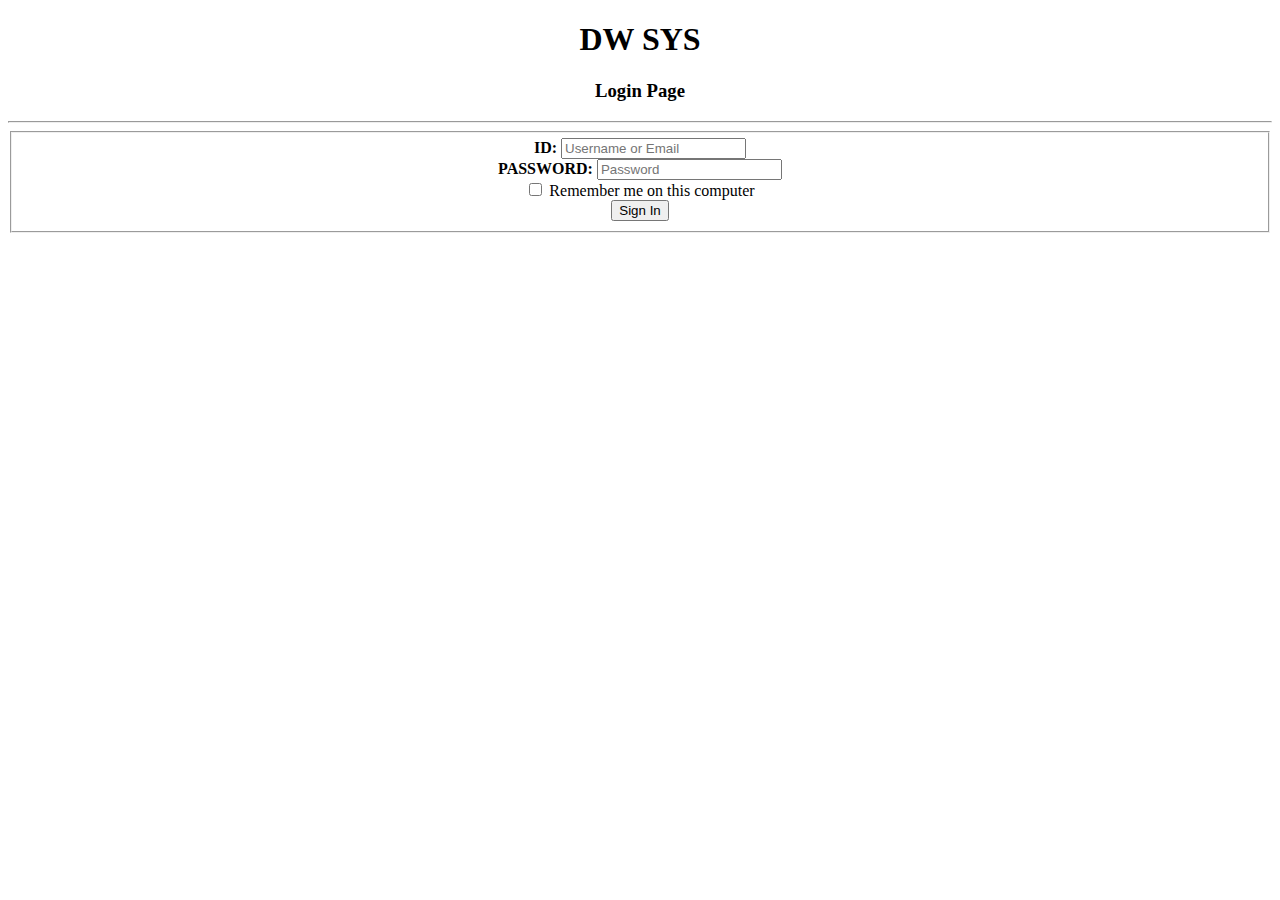
<file: bbs/bin/static/index.html>
<!DOCTYPE HTML>
<html>
<head>
<title>Login Page</title>
<meta charset="utf-8">
</head>
<body>
    <div id="login-title-area" style="text-align:center">
        <h1>DW SYS</h1>
        <h3>Login Page</h3>
    </div>

    <hr />
    <form action="/login/" method="post" style="text-align:center" >
            <fieldset>
            <div id="login-input-area">
                <div id="input-area-id">
                    <b>ID:</b> <input type="text" name="user_id"
                        placeholder="Username or Email" />
                </div>

                <div id="input-area-pwd">
                    <b>PASSWORD:</b> <input type="password" name="user_pwd"
                        placeholder="Password" />
                </div>
                
                <div id="remember_me">
                    <input type="checkbox" name="remember_me" id="remember_me">
                    Remember me on this computer
                </div>
                
                <div id="input-area-submit">
                    <input type="submit" value="Sign In" />
                </div>
            </div>
        </fieldset>
    </form>
</body>
</html>
</file>
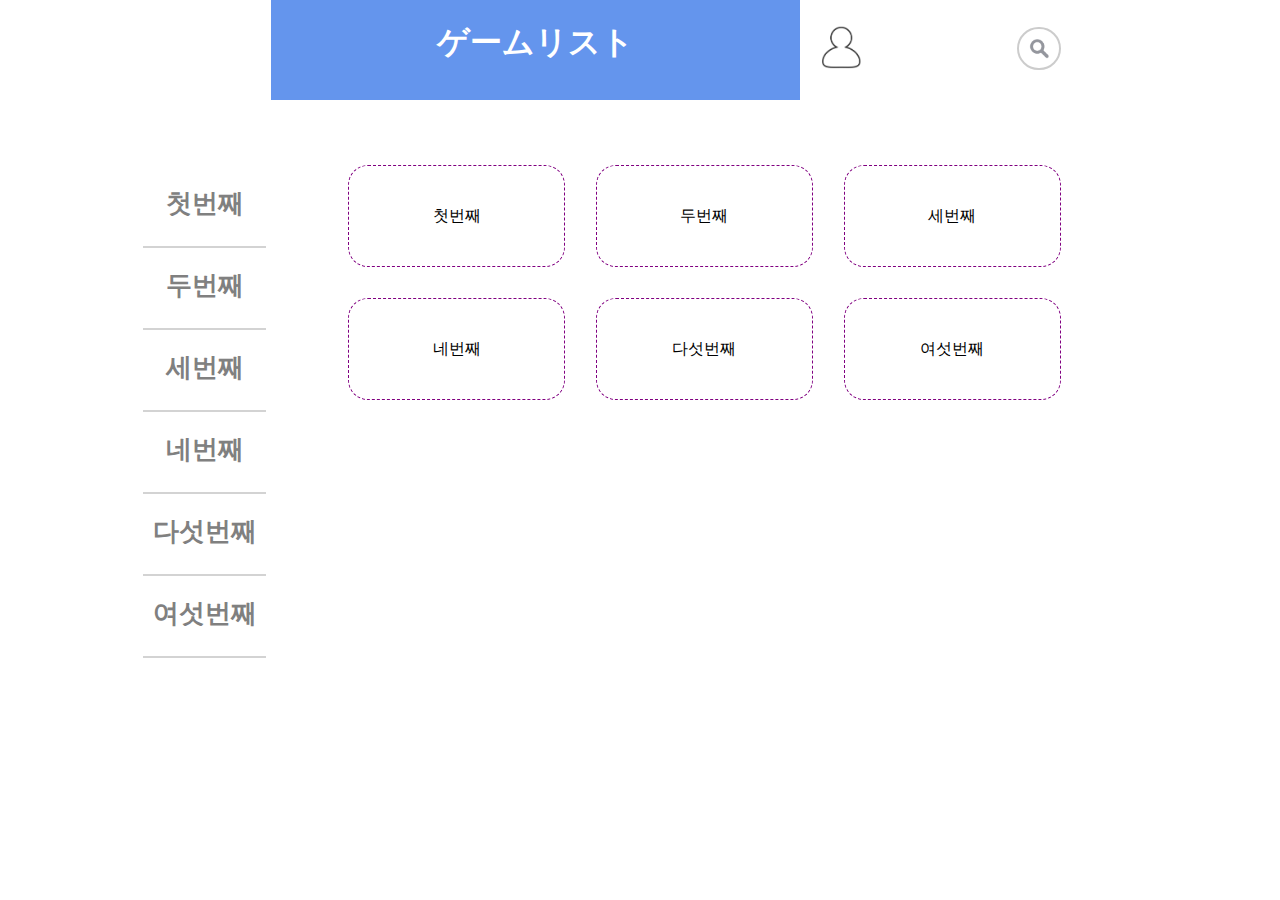
<file: bbs/src/main/resources/static/test.html>
<!DOCTYPE html>
<html>
<meta charset="utf-8">

<head>
    <link rel="stylesheet" type="text/css" href="test.css">
    <title>Test page</title>
</head>

<body>
    <div id="header">
        <div id="header-title">
            <h1> ゲームリスト </h1>
        </div>

        <div id="header-user">
            <a href="">
                <img src="image/user-icon.png" />
            </a>
        </div>

        <div id="header-search">
            <input type="text" name="search" placeholder="Search.." />
        </div>
    </div>

    <div id="left-nav">
        <ul>
            <li><a href="test.html">첫번째</a></li>
            <li><a href="test.html">두번째</a></li>
            <li><a href="test.html">세번째</a></li>
            <li><a href="test.html">네번째</a></li>
            <li><a href="test.html">다섯번째</a></li>
            <li><a href="test.html">여섯번째</a></li>
        </ul>
    </div>

    <div id="main-contents">
        <div>첫번째</div>
        <div>두번째</div>
        <div>세번째</div>
        <div>네번째</div>
        <div>다섯번째</div>
        <div>여섯번째</div>
    </div>
</body>

</html>
</file>
<file: bbs/src/main/resources/static/test.css>
body{
	margin: auto;
	width: 80%;
}

body div{
	/*border: 1px solid red;*/
    overflow: hidden;
}

#header {
    margin: auto;
    float: right;
    width:86%;
    margin-bottom: 50px;
}
#header div{
    /*border: 2px dashed cyan;*/
    float: left;
    height: 100px;
}

#header-title{
    width: 60%;
    color: white;
    text-align: center;
    background-color: cornflowerblue;

    }

#header-user{
    padding-left: 2%;
    padding-right: 2%;

}

#header-user img{
    padding-top: 25px;

    width: 50px;
    height: auto;

}

#header-search{
    width: 20%;
}

#header-search input[type=text]{
    float: right;

    width: 1%;
    border-radius: 25px;
    border:2px solid #ccc;

    box-sizing: border-box;
    margin-top: 27px;
    padding: 12px 0px 12px 40px;

    background-image: url('image/search-icon.png');
    background-repeat: no-repeat;
    background-position: 10px;
    background-size: 20px 20px;

    -webkit-transition: width 0.4s ease-in-out;
    transition: width 0.4s ease-in-out;
    }

    #header-search input[type-text]:focus {
        width : 100%;
    }

/*왼쪽 메뉴*/
#left-nav {
    float: left;
    width: 15%;
}

/*좌측의 빈칸 없애기*/
#left-nav ul{
    list-style: none;
    padding-left:0px;
    width: 100%;
}

/* 테투리 색깔, 두께, 각 메뉴별 높이, 메뉴별 공간, */
#left-nav ul li{
    border-bottom: 2px solid lightgrey;

    height: 40px;

    padding-top: 20px;
    padding-bottom: 20px;
    text-align: center;

    font-size: 2.0vw;

    width: 80%;
    margin: auto;

}

/*글자 색깔, 두께, 데코레이션 강제 표시 해지*/
#left-nav ul li a{
    color: gray;
    text-decoration: none;
    font-weight: bold;
}

/*메인 버튼 설정 */

#main-contents {
    width: 75%;
    margin: auto;
}
#main-contents div{
    border: 1px dashed  purple;

    border-radius: 20px;

   margin-left: 2%;
   margin-right: 2%;
   margin-top: 2%;
   margin-bottom: 2%;

   height: 100px;

   text-align: center;
   line-height: 100px;

    float: left;
    width: 28%;

    text-decoration: none;
    
}

#main-contents div:hover {
    background-color: dodgerblue;
    color: white;
    font-weight: bold;
}
</file>
